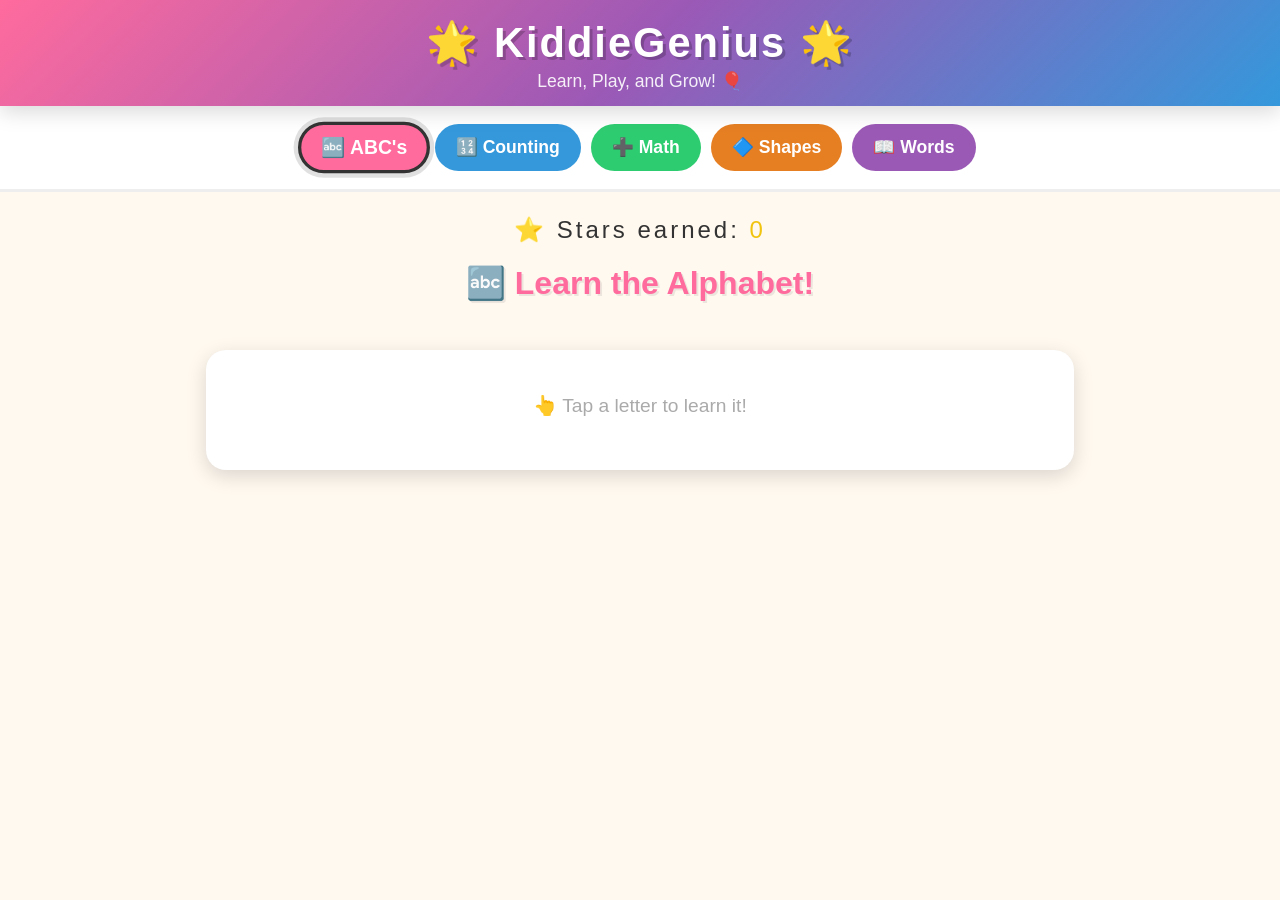
<file: extracted/index.html>
<!DOCTYPE html>
<html lang="en">
<head>
  <meta charset="UTF-8" />
  <meta name="viewport" content="width=device-width, initial-scale=1.0, user-scalable=no" />
  <title>KiddieGenius 🌟 Learn &amp; Play!</title>
  <style>
    /* ===== GLOBAL ===== */
    * { box-sizing: border-box; margin: 0; padding: 0; }
    :root {
      --pink:   #FF6B9D;
      --purple: #9B59B6;
      --blue:   #3498DB;
      --green:  #2ECC71;
      --yellow: #F1C40F;
      --orange: #E67E22;
      --red:    #E74C3C;
      --teal:   #1ABC9C;
      --bg:     #FFF9F0;
      --text:   #333;
      --radius: 20px;
      --shadow: 0 6px 20px rgba(0,0,0,.15);
    }
    body {
      font-family: 'Comic Sans MS', 'Chalkboard SE', 'Trebuchet MS', sans-serif;
      background: var(--bg);
      color: var(--text);
      min-height: 100vh;
      overflow-x: hidden;
    }
    header {
      background: linear-gradient(135deg, #FF6B9D, #9B59B6, #3498DB);
      padding: 18px 20px 14px;
      text-align: center;
      box-shadow: var(--shadow);
      position: sticky;
      top: 0;
      z-index: 100;
    }
    header h1 { font-size: clamp(1.6rem,5vw,2.6rem); color:#fff; text-shadow:3px 3px 0 rgba(0,0,0,.2); letter-spacing:2px; }
    header p  { color:rgba(255,255,255,.9); font-size:clamp(.85rem,2.5vw,1.1rem); margin-top:4px; }
    nav {
      display: flex; flex-wrap: wrap; justify-content: center;
      gap: 10px; padding: 18px 14px;
      background: #fff; border-bottom: 3px solid #eee;
    }
    .tab-btn {
      cursor: pointer; border: 3px solid transparent; border-radius: 50px;
      padding: 10px 18px; font-family: inherit; font-size: clamp(.85rem,2.2vw,1.1rem);
      font-weight: bold; color: #fff;
      transition: transform .15s, box-shadow .15s; outline: none; user-select: none;
    }
    .tab-btn:hover,.tab-btn:focus { transform:scale(1.08); box-shadow:var(--shadow); }
    .tab-btn.active { border-color:#333; transform:scale(1.1); box-shadow:0 0 0 4px rgba(0,0,0,.12); }
    .tab-btn[data-tab="abc"]    { background:var(--pink); }
    .tab-btn[data-tab="count"]  { background:var(--blue); }
    .tab-btn[data-tab="math"]   { background:var(--green); }
    .tab-btn[data-tab="shapes"] { background:var(--orange); }
    .tab-btn[data-tab="words"]  { background:var(--purple); }
    main { padding: 24px 16px 40px; max-width: 900px; margin: 0 auto; }
    .section { display: none; animation: fadeIn .35s ease; }
    .section.active { display: block; }
    @keyframes fadeIn { from{opacity:0;transform:translateY(12px)} to{opacity:1;transform:translateY(0)} }
    .section-title { text-align:center; font-size:clamp(1.4rem,4vw,2rem); margin-bottom:22px; text-shadow:2px 2px 0 rgba(0,0,0,.08); }
    #star-bar { text-align:center; font-size:clamp(1.1rem,3vw,1.5rem); margin-bottom:20px; letter-spacing:3px; }
    #star-display { color:var(--yellow); }

    /* ABC */
    .abc-grid { display:grid; grid-template-columns:repeat(auto-fill,minmax(68px,1fr)); gap:10px; }
    .letter-card {
      background:linear-gradient(135deg,#FF6B9D,#FF8E53); color:#fff;
      border-radius:var(--radius); padding:14px 6px; text-align:center;
      cursor:pointer; font-size:1.9rem; font-weight:bold; box-shadow:var(--shadow);
      transition:transform .15s; border:none; outline:none; font-family:inherit; user-select:none;
    }
    .letter-card:hover,.letter-card:focus { transform:scale(1.12); }
    .letter-card span { display:block; font-size:.75rem; margin-top:4px; }
    #abc-display { margin-top:26px; text-align:center; background:#fff; border-radius:var(--radius); padding:24px; box-shadow:var(--shadow); min-height:120px; }
    #abc-display .big-letter { font-size:clamp(4rem,14vw,8rem); color:var(--pink); font-weight:bold; }
    #abc-display .letter-word { font-size:clamp(1.2rem,4vw,2rem); color:var(--purple); margin-top:6px; }
    #abc-display .letter-emoji { font-size:clamp(2rem,7vw,4rem); margin-top:6px; }

    /* COUNT */
    .count-controls { display:flex; align-items:center; justify-content:center; gap:20px; margin-bottom:24px; flex-wrap:wrap; }
    .big-number { font-size:clamp(4rem,14vw,8rem); font-weight:bold; color:var(--blue); min-width:120px; text-align:center; }
    .round-btn { width:64px; height:64px; border-radius:50%; border:none; font-size:2rem; font-weight:bold; cursor:pointer; color:#fff; box-shadow:var(--shadow); transition:transform .15s; outline:none; font-family:inherit; }
    .round-btn:hover,.round-btn:focus { transform:scale(1.15); }
    .round-btn.minus { background:var(--red); }
    .round-btn.plus  { background:var(--green); }
    #dot-area { display:flex; flex-wrap:wrap; gap:12px; justify-content:center; padding:10px; }
    .dot { width:48px; height:48px; border-radius:50%; box-shadow:0 3px 8px rgba(0,0,0,.2); animation:popIn .25s cubic-bezier(.175,.885,.32,1.275) both; }
    @keyframes popIn { from{transform:scale(0);opacity:0} to{transform:scale(1);opacity:1} }

    /* MATH */
    .math-card { background:#fff; border-radius:var(--radius); box-shadow:var(--shadow); padding:28px 20px; text-align:center; max-width:480px; margin:0 auto 24px; }
    .math-problem { font-size:clamp(2rem,8vw,4rem); font-weight:bold; color:var(--green); margin-bottom:18px; }
    .math-choices { display:flex; flex-wrap:wrap; gap:14px; justify-content:center; }
    .choice-btn { width:80px; height:80px; border-radius:18px; border:4px solid transparent; font-family:inherit; font-size:2rem; font-weight:bold; cursor:pointer; background:var(--blue); color:#fff; box-shadow:var(--shadow); transition:transform .15s; outline:none; }
    .choice-btn:hover,.choice-btn:focus { transform:scale(1.12); }
    .choice-btn.correct { background:var(--green); animation:bounce .5s; }
    .choice-btn.wrong   { background:var(--red);   animation:shake  .4s; }
    @keyframes bounce { 0%,100%{transform:scale(1)} 30%{transform:scale(1.3)} 60%{transform:scale(.9)} }
    @keyframes shake  { 0%,100%{transform:translateX(0)} 20%{transform:translateX(-8px)} 60%{transform:translateX(8px)} }
    #math-feedback { font-size:1.4rem; min-height:40px; margin-top:12px; font-weight:bold; }
    .math-emoji-row { font-size:clamp(1.2rem,4vw,2rem); margin-bottom:10px; letter-spacing:4px; }
    #math-next-btn, #words-next-btn {
      margin-top:16px; padding:12px 32px; border-radius:50px; border:none;
      font-family:inherit; font-size:1.1rem; font-weight:bold; cursor:pointer;
      color:#fff; box-shadow:var(--shadow); display:none; transition:transform .15s; outline:none;
    }
    #math-next-btn { background:var(--purple); }
    #words-next-btn { background:var(--teal); }
    #math-next-btn:hover, #words-next-btn:hover { transform:scale(1.08); }

    /* SHAPES */
    .shapes-grid { display:grid; grid-template-columns:repeat(auto-fill,minmax(140px,1fr)); gap:16px; }
    .shape-card { background:#fff; border-radius:var(--radius); box-shadow:var(--shadow); padding:20px 10px; text-align:center; cursor:pointer; transition:transform .15s; outline:none; }
    .shape-card:hover,.shape-card:focus { transform:scale(1.08); }
    .shape-svg { width:80px; height:80px; margin:0 auto 10px; display:block; }
    .shape-name { font-size:1.1rem; font-weight:bold; }
    .shape-sides { font-size:.85rem; color:#666; margin-top:4px; }
    #shape-feedback { text-align:center; font-size:clamp(1.2rem,3.5vw,1.6rem); font-weight:bold; min-height:40px; margin-top:10px; color:var(--orange); }

    /* WORDS */
    .word-card { background:#fff; border-radius:var(--radius); box-shadow:var(--shadow); padding:28px 20px; text-align:center; max-width:480px; margin:0 auto 24px; }
    .sight-word { font-size:clamp(3rem,12vw,6rem); font-weight:bold; color:var(--purple); letter-spacing:8px; }
    .word-hint { font-size:1.1rem; color:#888; margin-top:8px; }
    .word-choices { display:flex; flex-wrap:wrap; gap:14px; justify-content:center; margin-top:20px; }
    .word-choice { padding:14px 22px; border-radius:14px; border:3px solid transparent; font-family:inherit; font-size:1.3rem; font-weight:bold; cursor:pointer; background:var(--purple); color:#fff; box-shadow:var(--shadow); transition:transform .15s; outline:none; }
    .word-choice:hover,.word-choice:focus { transform:scale(1.1); }
    .word-choice.correct { background:var(--green); animation:bounce .5s; }
    .word-choice.wrong   { background:var(--red);   animation:shake  .4s; }
    #words-feedback { font-size:1.4rem; min-height:40px; margin-top:12px; font-weight:bold; text-align:center; }

    /* CONFETTI */
    #confetti-canvas { position:fixed; top:0; left:0; width:100%; height:100%; pointer-events:none; z-index:999; }
  </style>
</head>
<body>
<canvas id="confetti-canvas"></canvas>

<header>
  <h1>🌟 KiddieGenius 🌟</h1>
  <p>Learn, Play, and Grow! 🎈</p>
</header>

<nav>
  <button class="tab-btn active" data-tab="abc">🔤 ABC's</button>
  <button class="tab-btn" data-tab="count">🔢 Counting</button>
  <button class="tab-btn" data-tab="math">➕ Math</button>
  <button class="tab-btn" data-tab="shapes">🔷 Shapes</button>
  <button class="tab-btn" data-tab="words">📖 Words</button>
</nav>

<main>
  <div id="star-bar">⭐ Stars earned: <span id="star-display">0</span></div>

  <!-- ABC -->
  <section id="sec-abc" class="section active">
    <h2 class="section-title" style="color:var(--pink)">🔤 Learn the Alphabet!</h2>
    <div class="abc-grid" id="abc-grid"></div>
    <div id="abc-display">
      <div style="color:#aaa;font-size:1.2rem;padding-top:20px">👆 Tap a letter to learn it!</div>
    </div>
  </section>

  <!-- COUNT -->
  <section id="sec-count" class="section">
    <h2 class="section-title" style="color:var(--blue)">🔢 Counting Fun!</h2>
    <div class="count-controls">
      <button class="round-btn minus" id="minus-btn" aria-label="minus one">−</button>
      <div class="big-number" id="count-num">5</div>
      <button class="round-btn plus" id="plus-btn" aria-label="plus one">+</button>
    </div>
    <div id="dot-area"></div>
    <p style="text-align:center;color:#888;margin-top:14px;font-size:1rem">Use + and − to change the number. Count the dots!</p>
  </section>

  <!-- MATH -->
  <section id="sec-math" class="section">
    <h2 class="section-title" style="color:var(--green)">➕ Math Magic!</h2>
    <div class="math-card">
      <div class="math-emoji-row" id="math-emoji-row"></div>
      <div class="math-problem" id="math-problem"></div>
      <div class="math-choices" id="math-choices"></div>
      <div id="math-feedback"></div>
      <button id="math-next-btn">Next Question ➡️</button>
    </div>
  </section>

  <!-- SHAPES -->
  <section id="sec-shapes" class="section">
    <h2 class="section-title" style="color:var(--orange)">🔷 Colors &amp; Shapes!</h2>
    <div class="shapes-grid" id="shapes-grid"></div>
    <div id="shape-feedback"></div>
  </section>

  <!-- WORDS -->
  <section id="sec-words" class="section">
    <h2 class="section-title" style="color:var(--purple)">📖 Sight Words!</h2>
    <div class="word-card">
      <div class="sight-word" id="sight-word"></div>
      <div class="word-hint" id="word-hint"></div>
      <div class="word-choices" id="word-choices"></div>
      <div id="words-feedback"></div>
      <button id="words-next-btn">Next Word ➡️</button>
    </div>
  </section>
</main>

<script>
/* ===== UTILITIES ===== */
var stars = 0;
function addStar(n) {
  n = n || 1;
  stars += n;
  document.getElementById('star-display').textContent = stars;
  if (stars % 5 === 0) launchConfetti();
}
function speak(text) {
  if (!window.speechSynthesis) return;
  window.speechSynthesis.cancel();
  var u = new SpeechSynthesisUtterance(text);
  u.rate = 0.88; u.pitch = 1.2;
  window.speechSynthesis.speak(u);
}
function shuffle(arr) {
  var a = arr.slice();
  for (var i = a.length - 1; i > 0; i--) {
    var j = Math.floor(Math.random() * (i + 1));
    var t = a[i]; a[i] = a[j]; a[j] = t;
  }
  return a;
}

/* ===== TABS ===== */
document.querySelectorAll('.tab-btn').forEach(function(btn) {
  btn.addEventListener('click', function() {
    document.querySelectorAll('.tab-btn').forEach(function(b){ b.classList.remove('active'); });
    document.querySelectorAll('.section').forEach(function(s){ s.classList.remove('active'); });
    btn.classList.add('active');
    document.getElementById('sec-' + btn.dataset.tab).classList.add('active');
    speak(btn.textContent.replace(/[^\w\s]/g, '').trim());
  });
});

/* ===== ABC ===== */
var LETTERS = [
  {l:'A',word:'Apple',   emoji:'🍎'},{l:'B',word:'Ball',    emoji:'⚽'},
  {l:'C',word:'Cat',     emoji:'🐱'},{l:'D',word:'Dog',     emoji:'🐶'},
  {l:'E',word:'Egg',     emoji:'🥚'},{l:'F',word:'Fish',    emoji:'🐟'},
  {l:'G',word:'Grapes',  emoji:'🍇'},{l:'H',word:'Hat',     emoji:'🎩'},
  {l:'I',word:'Ice Cream',emoji:'🍦'},{l:'J',word:'Juice',  emoji:'🧃'},
  {l:'K',word:'Kite',    emoji:'🪁'},{l:'L',word:'Lion',    emoji:'🦁'},
  {l:'M',word:'Moon',    emoji:'🌙'},{l:'N',word:'Nest',    emoji:'🪺'},
  {l:'O',word:'Orange',  emoji:'🍊'},{l:'P',word:'Pizza',   emoji:'🍕'},
  {l:'Q',word:'Queen',   emoji:'👑'},{l:'R',word:'Rainbow', emoji:'🌈'},
  {l:'S',word:'Sun',     emoji:'☀️'},{l:'T',word:'Train',   emoji:'🚂'},
  {l:'U',word:'Umbrella',emoji:'☂️'},{l:'V',word:'Volcano', emoji:'🌋'},
  {l:'W',word:'Whale',   emoji:'🐳'},{l:'X',word:'X-ray',   emoji:'🩻'},
  {l:'Y',word:'Yo-yo',   emoji:'🪀'},{l:'Z',word:'Zebra',   emoji:'🦓'},
];
var ABC_COLORS = ['#FF6B9D','#FF8E53','#F1C40F','#2ECC71','#3498DB','#9B59B6','#1ABC9C','#E67E22'];
var abcGrid = document.getElementById('abc-grid');
var abcDisplay = document.getElementById('abc-display');
LETTERS.forEach(function(item, i) {
  var card = document.createElement('button');
  card.className = 'letter-card';
  card.style.background = 'linear-gradient(135deg,' + ABC_COLORS[i%ABC_COLORS.length] + ',' + ABC_COLORS[(i+2)%ABC_COLORS.length] + ')';
  card.innerHTML = item.l + '<span>' + item.l.toLowerCase() + '</span>';
  card.setAttribute('aria-label', 'Letter ' + item.l + ' for ' + item.word);
  card.addEventListener('click', function() {
    abcDisplay.innerHTML = '<div class="big-letter">' + item.l + '<span style="font-size:.5em;color:#9B59B6"> ' + item.l.toLowerCase() + '</span></div>'
      + '<div class="letter-word">' + item.l + ' is for <strong>' + item.word + '</strong></div>'
      + '<div class="letter-emoji">' + item.emoji + '</div>';
    speak(item.l + '. ' + item.l + ' is for ' + item.word + '!');
    addStar(1);
  });
  abcGrid.appendChild(card);
});

/* ===== COUNT ===== */
var countNum = 5;
var countDisplay = document.getElementById('count-num');
var dotArea = document.getElementById('dot-area');
var DOT_COLORS = ['#3498DB','#E74C3C','#2ECC71','#F1C40F','#9B59B6','#FF6B9D','#1ABC9C','#E67E22'];
function renderDots(n) {
  dotArea.innerHTML = '';
  for (var i = 0; i < n; i++) {
    var d = document.createElement('div');
    d.className = 'dot';
    d.style.background = DOT_COLORS[i % DOT_COLORS.length];
    d.style.animationDelay = (i * 0.04) + 's';
    dotArea.appendChild(d);
  }
  countDisplay.textContent = n;
  speak(String(n));
}
document.getElementById('plus-btn').addEventListener('click', function() {
  if (countNum < 20) { countNum++; renderDots(countNum); addStar(1); }
});
document.getElementById('minus-btn').addEventListener('click', function() {
  if (countNum > 0) { countNum--; renderDots(countNum); }
});
renderDots(countNum);

/* ===== MATH ===== */
var MATH_EMOJIS = ['🍎','🍊','🍋','🍇','🍓','⭐','🌟','��','🦋','🌸'];
var mathAnswered = false;
function newMathQ() {
  mathAnswered = false;
  document.getElementById('math-next-btn').style.display = 'none';
  document.getElementById('math-feedback').textContent = '';
  document.querySelectorAll('.choice-btn').forEach(function(b){ b.classList.remove('correct','wrong'); b.disabled = false; });
  var tier = Math.random(), a, b, op, ans;
  if (tier < 0.4) {
    a = Math.floor(Math.random()*6); b = Math.floor(Math.random()*(6-a)); op='+'; ans=a+b;
  } else if (tier < 0.75) {
    a = Math.floor(Math.random()*11); b = Math.floor(Math.random()*(11-a)); op='+'; ans=a+b;
  } else {
    ans = Math.floor(Math.random()*11); b = Math.floor(Math.random()*(ans+1)); a=ans+b; op='−';
  }
  var e = MATH_EMOJIS[Math.floor(Math.random()*MATH_EMOJIS.length)];
  document.getElementById('math-emoji-row').textContent = e.repeat(Math.min(a,10));
  document.getElementById('math-problem').textContent = a + ' ' + op + ' ' + b + ' = ?';
  speak('What is ' + a + ' ' + (op==='−'?'minus':'plus') + ' ' + b + '?');
  var wrong = [];
  var tried = 0;
  while (wrong.length < 3 && tried < 40) {
    tried++;
    var d = ans + (Math.floor(Math.random()*5)-2);
    if (d !== ans && d >= 0 && d <= 20 && wrong.indexOf(d) === -1) wrong.push(d);
  }
  var choices = shuffle([ans].concat(wrong));
  var container = document.getElementById('math-choices');
  container.innerHTML = '';
  choices.forEach(function(c) {
    var btn = document.createElement('button');
    btn.className = 'choice-btn';
    btn.textContent = c;
    btn.setAttribute('aria-label', 'Answer ' + c);
    btn.addEventListener('click', function(){ checkMath(btn, c, ans); });
    container.appendChild(btn);
  });
}
function checkMath(btn, chosen, ans) {
  if (mathAnswered) return;
  mathAnswered = true;
  document.querySelectorAll('.choice-btn').forEach(function(b){ b.disabled = true; });
  if (chosen === ans) {
    btn.classList.add('correct');
    document.getElementById('math-feedback').textContent = '🎉 Correct! Great job!';
    speak('Correct! Great job!');
    addStar(2);
  } else {
    btn.classList.add('wrong');
    document.getElementById('math-feedback').textContent = 'Try again! The answer was ' + ans + ' 😊';
    speak('The answer was ' + ans + '. Keep trying!');
    document.querySelectorAll('.choice-btn').forEach(function(b){
      if (parseInt(b.textContent) === ans) b.classList.add('correct');
    });
  }
  document.getElementById('math-next-btn').style.display = 'inline-block';
}
document.getElementById('math-next-btn').addEventListener('click', newMathQ);
newMathQ();

/* ===== SHAPES ===== */
var SHAPES = [
  {name:'Circle',    sides:'No corners!',              color:'#E74C3C', svg:'<circle cx="40" cy="40" r="35" fill="#E74C3C"/>'},
  {name:'Square',    sides:'4 equal sides',            color:'#3498DB', svg:'<rect x="8" y="8" width="64" height="64" rx="4" fill="#3498DB"/>'},
  {name:'Triangle',  sides:'3 sides',                  color:'#2ECC71', svg:'<polygon points="40,5 75,72 5,72" fill="#2ECC71"/>'},
  {name:'Rectangle', sides:'4 sides',                  color:'#9B59B6', svg:'<rect x="4" y="18" width="72" height="44" rx="4" fill="#9B59B6"/>'},
  {name:'Diamond',   sides:'4 sides',                  color:'#F1C40F', svg:'<polygon points="40,4 76,40 40,76 4,40" fill="#F1C40F"/>'},
  {name:'Star',      sides:'5 points',                 color:'#FF6B9D', svg:'<polygon points="40,4 49,30 76,30 54,47 62,74 40,57 18,74 26,47 4,30 31,30" fill="#FF6B9D"/>'},
  {name:'Pentagon',  sides:'5 sides',                  color:'#E67E22', svg:'<polygon points="40,4 76,30 62,72 18,72 4,30" fill="#E67E22"/>'},
  {name:'Hexagon',   sides:'6 sides',                  color:'#1ABC9C', svg:'<polygon points="40,4 74,22 74,58 40,76 6,58 6,22" fill="#1ABC9C"/>'},
  {name:'Oval',      sides:'Like a stretched circle',  color:'#FF8E53', svg:'<ellipse cx="40" cy="40" rx="38" ry="24" fill="#FF8E53"/>'},
  {name:'Heart',     sides:'A love shape!',            color:'#E74C3C', svg:'<path d="M40 68 C40 68 8 48 8 28 C8 16 18 8 28 12 C34 14 40 20 40 20 C40 20 46 14 52 12 C62 8 72 16 72 28 C72 48 40 68 40 68Z" fill="#E74C3C"/>'},
];
var shapesGrid = document.getElementById('shapes-grid');
SHAPES.forEach(function(s) {
  var card = document.createElement('div');
  card.className = 'shape-card';
  card.setAttribute('tabindex','0');
  card.setAttribute('role','button');
  card.setAttribute('aria-label', s.name);
  card.innerHTML = '<svg class="shape-svg" viewBox="0 0 80 80" xmlns="http://www.w3.org/2000/svg">' + s.svg + '</svg>'
    + '<div class="shape-name">' + s.name + '</div>'
    + '<div class="shape-sides">' + s.sides + '</div>';
  function onClick() {
    document.getElementById('shape-feedback').textContent = '✨ This is a ' + s.name + '! ' + s.sides;
    speak('This is a ' + s.name + '. ' + s.sides);
    addStar(1);
  }
  card.addEventListener('click', onClick);
  card.addEventListener('keydown', function(e){ if(e.key==='Enter'||e.key===' ') onClick(); });
  shapesGrid.appendChild(card);
});

/* ===== WORDS ===== */
var SIGHT_WORDS = [
  {word:'the',  sentence:'I see THE cat.'},
  {word:'and',  sentence:'I like cats AND dogs.'},
  {word:'a',    sentence:'I have A book.'},
  {word:'to',   sentence:"Let's go TO school."},
  {word:'said', sentence:'She SAID hello.'},
  {word:'in',   sentence:'The ball is IN the box.'},
  {word:'is',   sentence:'This IS my house.'},
  {word:'it',   sentence:'IT is sunny today.'},
  {word:'he',   sentence:'HE can run fast.'},
  {word:'she',  sentence:'SHE likes to sing.'},
  {word:'we',   sentence:'WE are friends.'},
  {word:'was',  sentence:'The dog WAS happy.'},
  {word:'on',   sentence:'The cup is ON the table.'},
  {word:'are',  sentence:'You ARE so smart!'},
  {word:'at',   sentence:'Look AT the stars.'},
  {word:'they', sentence:'THEY love ice cream.'},
  {word:'for',  sentence:'This is FOR you!'},
  {word:'you',  sentence:'I love YOU!'},
  {word:'up',   sentence:'Look UP at the sky.'},
  {word:'can',  sentence:'I CAN do it!'},
  {word:'big',  sentence:'The elephant is BIG.'},
  {word:'red',  sentence:'The apple is RED.'},
  {word:'run',  sentence:'I like to RUN.'},
  {word:'jump', sentence:'Frogs can JUMP!'},
  {word:'play', sentence:"Let's PLAY outside!"},
  {word:'with', sentence:'I play WITH my friends.'},
  {word:'go',   sentence:"Let's GO to the park."},
  {word:'my',   sentence:'This is MY backpack.'},
  {word:'see',  sentence:'I SEE a butterfly.'},
  {word:'like', sentence:'I LIKE apples.'},
];
var wordsAnswered = false;
var currentWordIdx = 0;
var wordsList = shuffle(SIGHT_WORDS.slice());
function newWord() {
  wordsAnswered = false;
  document.getElementById('words-next-btn').style.display = 'none';
  document.getElementById('words-feedback').textContent = '';
  document.querySelectorAll('.word-choice').forEach(function(b){ b.classList.remove('correct','wrong'); b.disabled=false; });
  var item = wordsList[currentWordIdx % wordsList.length];
  currentWordIdx++;
  document.getElementById('sight-word').textContent = item.word.toUpperCase();
  document.getElementById('word-hint').textContent = item.sentence;
  speak('Can you find the word: ' + item.word + '?');
  var others = SIGHT_WORDS.filter(function(x){ return x.word !== item.word; }).map(function(x){ return x.word; });
  var wrong3 = shuffle(others).slice(0,3);
  var choices = shuffle([item.word].concat(wrong3));
  var container = document.getElementById('word-choices');
  container.innerHTML = '';
  choices.forEach(function(w) {
    var btn = document.createElement('button');
    btn.className = 'word-choice';
    btn.textContent = w;
    btn.setAttribute('aria-label', w);
    (function(w){ btn.addEventListener('click', function(){ checkWord(btn, w, item.word); }); })(w);
    container.appendChild(btn);
  });
}
function checkWord(btn, chosen, correct) {
  if (wordsAnswered) return;
  wordsAnswered = true;
  document.querySelectorAll('.word-choice').forEach(function(b){ b.disabled=true; });
  if (chosen === correct) {
    btn.classList.add('correct');
    document.getElementById('words-feedback').textContent = "🎊 That's right! Awesome reader!";
    speak("That's right! Awesome reader!");
    addStar(2);
  } else {
    btn.classList.add('wrong');
    document.getElementById('words-feedback').textContent = 'Oops! The word was "' + correct.toUpperCase() + '" 😊';
    speak('The word was ' + correct + '. Keep reading!');
    document.querySelectorAll('.word-choice').forEach(function(b){
      if (b.textContent === correct) b.classList.add('correct');
    });
  }
  document.getElementById('words-next-btn').style.display = 'inline-block';
}
document.getElementById('words-next-btn').addEventListener('click', newWord);
newWord();

/* ===== CONFETTI ===== */
var canvas = document.getElementById('confetti-canvas');
var ctx = canvas.getContext('2d');
var particles = [];
var animId = null;
var CONF_COLORS = ['#FF6B9D','#F1C40F','#3498DB','#2ECC71','#9B59B6','#E67E22','#1ABC9C'];
function launchConfetti() {
  canvas.width = window.innerWidth;
  canvas.height = window.innerHeight;
  for (var i = 0; i < 140; i++) {
    particles.push({
      x: Math.random()*canvas.width, y: -10-Math.random()*100,
      w: 8+Math.random()*10, h: 6+Math.random()*8,
      color: CONF_COLORS[Math.floor(Math.random()*CONF_COLORS.length)],
      vx: (Math.random()-.5)*4, vy: 2+Math.random()*3,
      rot: Math.random()*360, rotV: (Math.random()-.5)*8, alpha: 1
    });
  }
  if (!animId) animateConfetti();
}
function animateConfetti() {
  ctx.clearRect(0,0,canvas.width,canvas.height);
  particles = particles.filter(function(p){ return p.alpha > 0.05; });
  particles.forEach(function(p) {
    p.x+=p.vx; p.y+=p.vy; p.rot+=p.rotV;
    if (p.y > canvas.height) p.alpha -= 0.06;
    ctx.save();
    ctx.globalAlpha = p.alpha;
    ctx.translate(p.x+p.w/2, p.y+p.h/2);
    ctx.rotate(p.rot*Math.PI/180);
    ctx.fillStyle = p.color;
    ctx.fillRect(-p.w/2,-p.h/2,p.w,p.h);
    ctx.restore();
  });
  if (particles.length > 0) { animId = requestAnimationFrame(animateConfetti); }
  else { animId = null; ctx.clearRect(0,0,canvas.width,canvas.height); }
}
window.addEventListener('resize', function(){ canvas.width=window.innerWidth; canvas.height=window.innerHeight; });
window.addEventListener('load', function(){ speak('Welcome to Kiddie Genius! Let's learn and have fun!'); });
</script>
</body>
</html>
</file>
